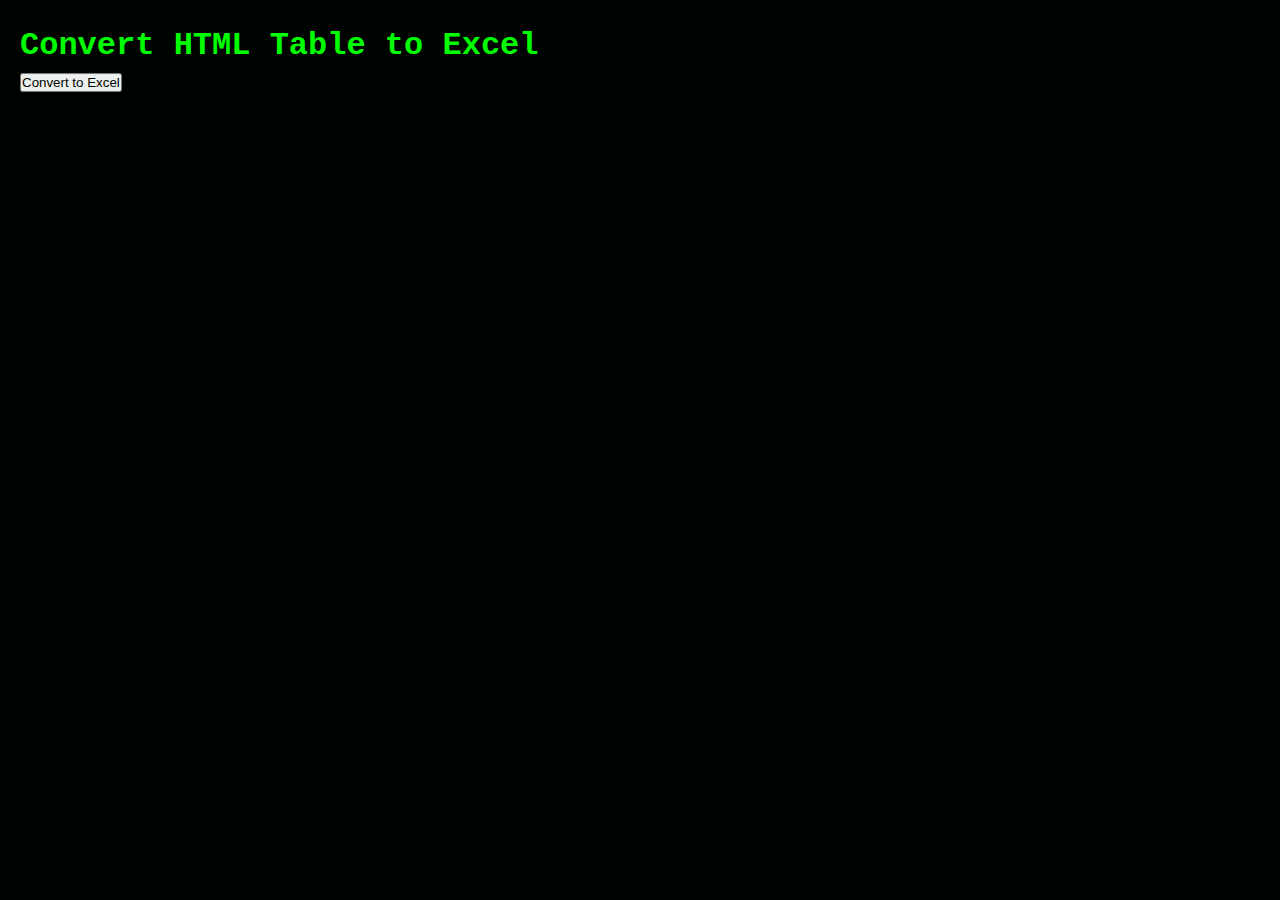
<file: index.html>
<!DOCTYPE html>
<html lang="en">
<head>
    <meta charset="UTF-8">
    <meta name="viewport" content="width=device-width, initial-scale=1.0">
    <title>HTML Table to Excel Converter</title>
    <link rel="stylesheet" href="css/style.css"> <!-- If you have custom styles -->
</head>
<body>
    <div class="container">
        <h1>Convert HTML Table to Excel</h1>
        <form id="uploadForm" enctype="multipart/form-data">
            <input type="file" id="htmlFile" name="htmlFile" accept=".txt, .html">
            <button type="submit">Convert to Excel</button>
        </form>
        <div id="downloadLink" style="margin-top: 20px;"></div>
    </div>

    <script src="js/script.js"></script> <!-- JavaScript to handle the upload and download -->
</body>
</html>
</file>
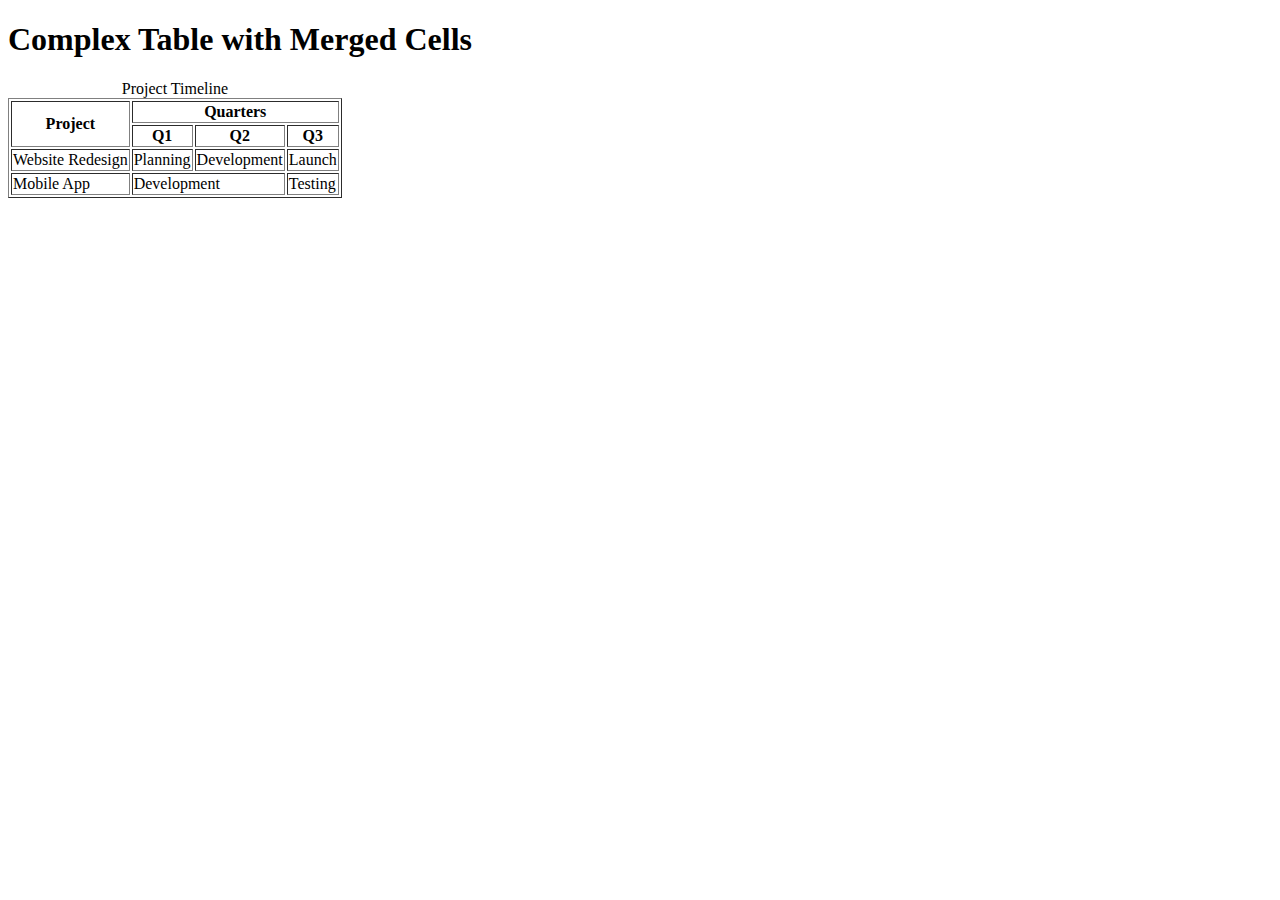
<file: test_complex.html>
<!DOCTYPE html>
<html>
<head>
    <title>Test Table 2 - Table with Colspan/Rowspan</title>
</head>
<body>
    <h1>Complex Table with Merged Cells</h1>
    <table border="1">
        <caption>Project Timeline</caption>
        <tr>
            <th rowspan="2">Project</th>
            <th colspan="3">Quarters</th>
        </tr>
        <tr>
            <th>Q1</th>
            <th>Q2</th>
            <th>Q3</th>
        </tr>
        <tr>
            <td>Website Redesign</td>
            <td>Planning</td>
            <td>Development</td>
            <td>Launch</td>
        </tr>
        <tr>
            <td>Mobile App</td>
            <td colspan="2">Development</td>
            <td>Testing</td>
        </tr>
    </table>
</body>
</html>
</file>
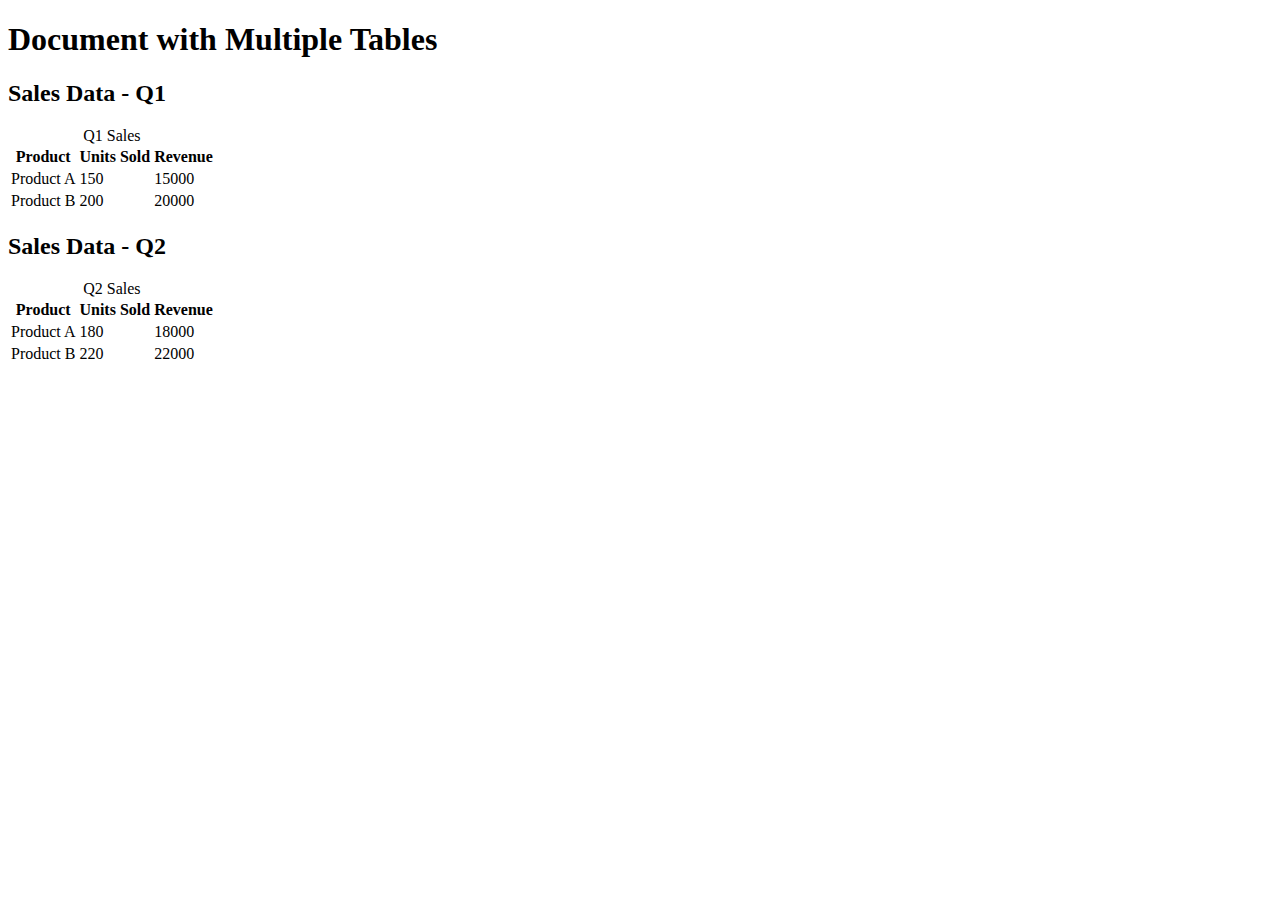
<file: test_multiple.html>
<!DOCTYPE html>
<html>
<head>
    <title>Test Table 3 - Multiple Tables</title>
</head>
<body>
    <h1>Document with Multiple Tables</h1>
    
    <h2>Sales Data - Q1</h2>
    <table id="salesQ1">
        <caption>Q1 Sales</caption>
        <tr>
            <th>Product</th>
            <th>Units Sold</th>
            <th>Revenue</th>
        </tr>
        <tr>
            <td>Product A</td>
            <td>150</td>
            <td>15000</td>
        </tr>
        <tr>
            <td>Product B</td>
            <td>200</td>
            <td>20000</td>
        </tr>
    </table>
    
    <h2>Sales Data - Q2</h2>
    <table id="salesQ2">
        <caption>Q2 Sales</caption>
        <tr>
            <th>Product</th>
            <th>Units Sold</th>
            <th>Revenue</th>
        </tr>
        <tr>
            <td>Product A</td>
            <td>180</td>
            <td>18000</td>
        </tr>
        <tr>
            <td>Product B</td>
            <td>220</td>
            <td>22000</td>
        </tr>
    </table>
</body>
</html>
</file>
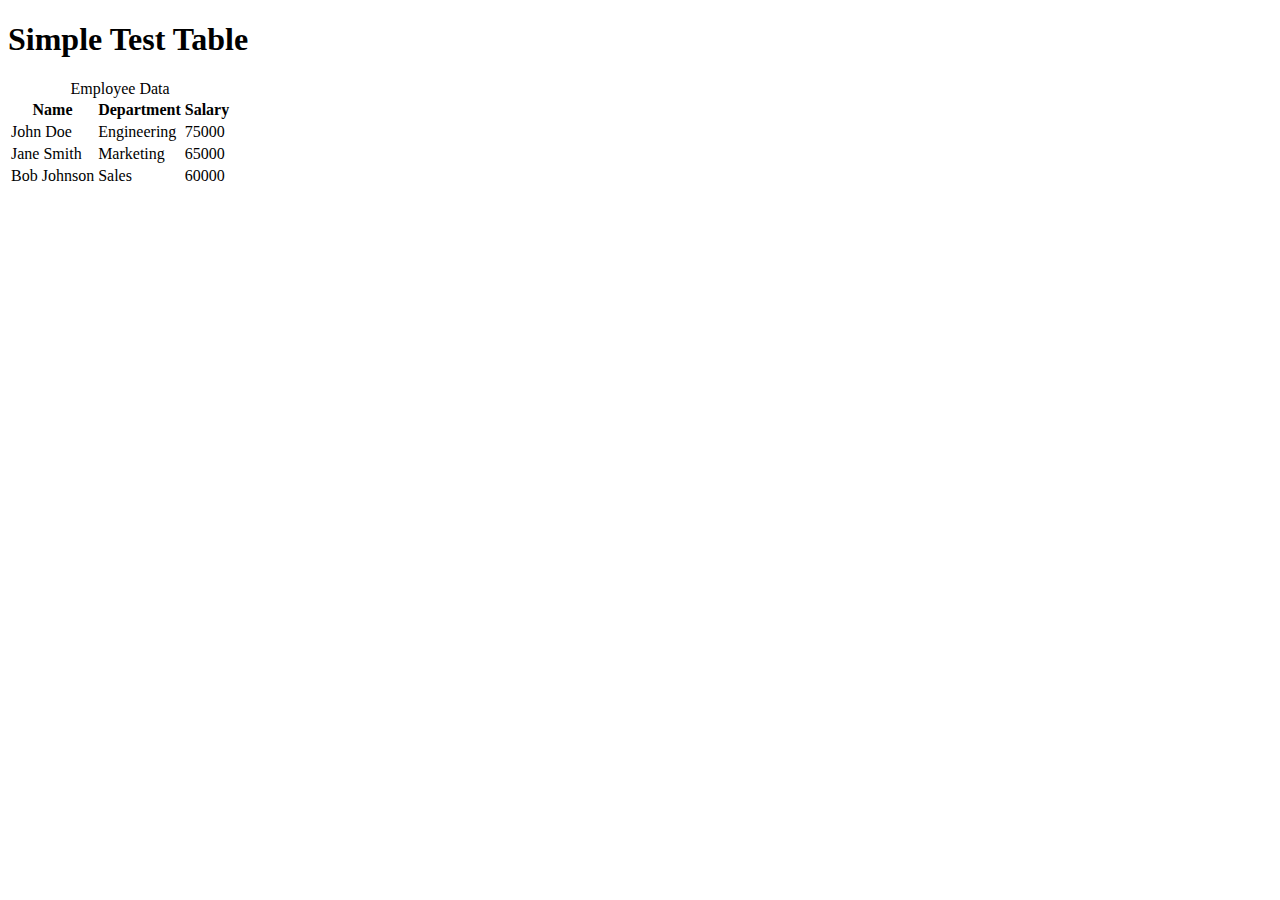
<file: test_simple.html>
<!DOCTYPE html>
<html>
<head>
    <title>Test Table 1 - Simple Table</title>
</head>
<body>
    <h1>Simple Test Table</h1>
    <table>
        <caption>Employee Data</caption>
        <tr>
            <th>Name</th>
            <th>Department</th>
            <th>Salary</th>
        </tr>
        <tr>
            <td>John Doe</td>
            <td>Engineering</td>
            <td>75000</td>
        </tr>
        <tr>
            <td>Jane Smith</td>
            <td>Marketing</td>
            <td>65000</td>
        </tr>
        <tr>
            <td>Bob Johnson</td>
            <td>Sales</td>
            <td>60000</td>
        </tr>
    </table>
</body>
</html>
</file>
<file: css/style.css>
/* =====================================================
   HTML-to-XLSX Converter - Retro Professional Theme
   MS-DOS Terminal Inspired Design
   ===================================================== */

/* ============ CSS Variables ============ */
:root {
    --bg-primary: #000000;
    --bg-secondary: #0a0a0a;
    --bg-terminal: #001100;
    --color-primary: #00ff00;
    --color-secondary: #00cc00;
    --color-accent: #00ffff;
    --color-warning: #ffff00;
    --color-error: #ff0000;
    --color-text: #00ff00;
    --color-dim: #008800;
    --border-color: #00ff00;
    --font-mono: 'Courier New', Consolas, 'IBM Plex Mono', monospace;
    --scanline-opacity: 0.03;
    --glow-intensity: 0 0 5px var(--color-primary);
}

/* ============ Reset & Base Styles ============ */
* {
    margin: 0;
    padding: 0;
    box-sizing: border-box;
}

body {
    font-family: var(--font-mono);
    background: var(--bg-primary);
    color: var(--color-text);
    line-height: 1.6;
    min-height: 100vh;
    padding: 20px;
    position: relative;
    overflow-x: hidden;
}

/* Scanline effect overlay */
body::before {
    content: '';
    position: fixed;
    top: 0;
    left: 0;
    width: 100%;
    height: 100%;
    pointer-events: none;
    background: repeating-linear-gradient(
        0deg,
        rgba(0, 255, 0, var(--scanline-opacity)) 0px,
        transparent 1px,
        transparent 2px,
        rgba(0, 255, 0, var(--scanline-opacity)) 3px
    );
    z-index: 9999;
}

/* ============ Terminal Container ============ */
.terminal-container {
    max-width: 1000px;
    margin: 0 auto;
    background: var(--bg-terminal);
    border: 3px solid var(--border-color);
    box-shadow: 
        0 0 20px rgba(0, 255, 0, 0.3),
        inset 0 0 100px rgba(0, 255, 0, 0.05);
    padding: 30px;
    position: relative;
}

/* Terminal header bar */
.terminal-container::before {
    content: '█ HTML-TO-XLSX.EXE';
    position: absolute;
    top: -3px;
    left: -3px;
    right: -3px;
    background: var(--border-color);
    color: var(--bg-primary);
    padding: 5px 15px;
    font-weight: bold;
    font-size: 14px;
    letter-spacing: 1px;
}

/* ============ Header Section ============ */
.header {
    text-align: center;
    margin-bottom: 40px;
    padding-bottom: 20px;
    border-bottom: 2px solid var(--border-color);
}

.ascii-title {
    font-size: 32px;
    line-height: 1.2;
    margin-bottom: 15px;
    color: var(--color-primary);
    text-shadow: var(--glow-intensity);
    letter-spacing: 4px;
    font-weight: bold;
    font-family: var(--font-mono);
}

.tagline {
    color: var(--color-secondary);
    font-size: 14px;
    margin-bottom: 8px;
}

.version {
    color: var(--color-dim);
    font-size: 12px;
}

/* ============ Input Method Selector ============ */
.input-selector {
    display: flex;
    gap: 10px;
    margin-bottom: 30px;
    justify-content: center;
}

.selector-btn {
    background: transparent;
    border: 2px solid var(--color-dim);
    color: var(--color-dim);
    padding: 10px 30px;
    font-family: var(--font-mono);
    font-size: 14px;
    cursor: pointer;
    transition: all 0.2s;
    text-transform: uppercase;
    letter-spacing: 1px;
}

.selector-btn:hover {
    border-color: var(--color-secondary);
    color: var(--color-secondary);
    box-shadow: 0 0 10px rgba(0, 255, 0, 0.3);
}

.selector-btn.active {
    border-color: var(--color-primary);
    color: var(--bg-primary);
    background: var(--color-primary);
    box-shadow: 0 0 15px rgba(0, 255, 0, 0.5);
    font-weight: bold;
}

/* ============ Input Areas ============ */
.input-area {
    display: none;
    margin-bottom: 30px;
}

.input-area.active {
    display: block;
}

.input-label {
    display: block;
    margin-bottom: 10px;
    color: var(--color-accent);
    font-size: 14px;
}

.input-label::before {
    content: '> ';
}

/* File Upload Area */
.file-upload-zone {
    border: 2px dashed var(--border-color);
    padding: 40px;
    text-align: center;
    background: rgba(0, 255, 0, 0.02);
    cursor: pointer;
    transition: all 0.3s;
}

.file-upload-zone:hover {
    background: rgba(0, 255, 0, 0.05);
    border-color: var(--color-accent);
}

.file-upload-zone.drag-over {
    background: rgba(0, 255, 0, 0.1);
    border-color: var(--color-accent);
    border-style: solid;
}

#htmlFile {
    display: none;
}

.upload-icon {
    font-size: 48px;
    margin-bottom: 15px;
    display: block;
}

.upload-text {
    color: var(--color-secondary);
    margin-bottom: 10px;
}

.upload-hint {
    color: var(--color-dim);
    font-size: 12px;
}

.file-info {
    margin-top: 20px;
    padding: 15px;
    background: rgba(0, 255, 0, 0.05);
    border: 1px solid var(--color-secondary);
    display: none;
}

.file-info.show {
    display: block;
}

/* HTML Paste Area */
.paste-container {
    position: relative;
}

#htmlPaste {
    width: 100%;
    min-height: 300px;
    background: rgba(0, 255, 0, 0.02);
    border: 2px solid var(--border-color);
    color: var(--color-text);
    font-family: var(--font-mono);
    font-size: 13px;
    padding: 15px;
    resize: vertical;
    outline: none;
}

#htmlPaste:focus {
    background: rgba(0, 255, 0, 0.05);
    border-color: var(--color-accent);
    box-shadow: 0 0 10px rgba(0, 255, 0, 0.2);
}

#htmlPaste::placeholder {
    color: var(--color-dim);
}

.char-counter {
    text-align: right;
    margin-top: 5px;
    color: var(--color-dim);
    font-size: 12px;
}

.paste-actions {
    margin-top: 10px;
}

/* ============ Action Buttons ============ */
.action-controls {
    display: flex;
    gap: 15px;
    margin-bottom: 30px;
    justify-content: center;
}

.btn {
    background: transparent;
    border: 2px solid var(--border-color);
    color: var(--color-primary);
    padding: 12px 40px;
    font-family: var(--font-mono);
    font-size: 14px;
    cursor: pointer;
    transition: all 0.2s;
    text-transform: uppercase;
    letter-spacing: 1px;
    position: relative;
}

.btn::before {
    content: '[ ';
}

.btn::after {
    content: ' ]';
}

.btn:hover {
    background: var(--color-primary);
    color: var(--bg-primary);
    box-shadow: 0 0 15px rgba(0, 255, 0, 0.5);
}

.btn:active {
    transform: scale(0.98);
}

.btn:disabled {
    opacity: 0.4;
    cursor: not-allowed;
    border-color: var(--color-dim);
    color: var(--color-dim);
}

.btn:disabled:hover {
    background: transparent;
    color: var(--color-dim);
    box-shadow: none;
}

.btn-secondary {
    border-color: var(--color-dim);
    color: var(--color-dim);
}

.btn-secondary:hover {
    background: var(--color-dim);
    color: var(--bg-primary);
}

/* ============ Status/Output Section ============ */
.status-section {
    min-height: 100px;
    margin-bottom: 30px;
}

.status-output {
    background: rgba(0, 255, 0, 0.02);
    border: 2px solid var(--color-dim);
    padding: 20px;
    min-height: 80px;
}

.status-line {
    margin-bottom: 8px;
    font-size: 13px;
}

.status-line::before {
    content: '$ ';
    color: var(--color-accent);
}

.status-ready {
    color: var(--color-primary);
}

.status-processing {
    color: var(--color-warning);
}

.status-error {
    color: var(--color-error);
}

.status-info {
    color: var(--color-accent);
}

/* Blinking cursor effect */
.cursor-blink {
    animation: blink 1s step-end infinite;
}

@keyframes blink {
    0%, 50% { opacity: 1; }
    51%, 100% { opacity: 0; }
}

/* Download section */
.download-section {
    margin-top: 20px;
    padding: 20px;
    background: rgba(0, 255, 255, 0.05);
    border: 2px solid var(--color-accent);
    display: none;
}

.download-section.show {
    display: block;
}

.download-link {
    display: inline-block;
    color: var(--color-accent);
    text-decoration: none;
    padding: 10px 20px;
    border: 2px solid var(--color-accent);
    margin-top: 10px;
    transition: all 0.2s;
}

.download-link:hover {
    background: var(--color-accent);
    color: var(--bg-primary);
    box-shadow: 0 0 15px rgba(0, 255, 255, 0.5);
}

/* Table selection UI */
.table-selection {
    background: rgba(0, 255, 0, 0.02);
    border: 2px solid var(--color-secondary);
    padding: 20px;
    margin-top: 20px;
    display: none;
}

.table-selection.show {
    display: block;
}

.table-option {
    padding: 10px;
    margin: 10px 0;
    border: 1px solid var(--color-dim);
    cursor: pointer;
    transition: all 0.2s;
}

.table-option:hover {
    background: rgba(0, 255, 0, 0.05);
    border-color: var(--color-secondary);
}

.table-option input[type="checkbox"] {
    margin-right: 10px;
}

/* ============ Footer ============ */
.footer {
    text-align: center;
    padding-top: 20px;
    border-top: 2px solid var(--border-color);
    color: var(--color-dim);
    font-size: 12px;
}

.footer a {
    color: var(--color-secondary);
    text-decoration: none;
}

.footer a:hover {
    color: var(--color-accent);
    text-shadow: var(--glow-intensity);
}

/* ============ Responsive Design ============ */
@media (max-width: 768px) {
    body {
        padding: 10px;
    }

    .terminal-container {
        padding: 20px 15px;
    }

    .terminal-container::before {
        font-size: 12px;
        padding: 4px 10px;
    }

    .ascii-title {
        font-size: 20px;
        letter-spacing: 2px;
        margin-bottom: 10px;
    }

    .tagline {
        font-size: 11px;
    }

    .version {
        font-size: 10px;
    }

    .input-selector {
        flex-direction: column;
        gap: 8px;
    }

    .selector-btn {
        padding: 12px 20px;
        font-size: 12px;
        width: 100%;
    }

    .file-upload-zone {
        padding: 30px 15px;
    }

    .upload-icon {
        font-size: 36px;
    }

    .upload-text {
        font-size: 13px;
    }

    .upload-hint {
        font-size: 11px;
    }

    #htmlPaste {
        min-height: 200px;
        font-size: 12px;
        padding: 10px;
    }

    .action-controls {
        flex-direction: column;
        gap: 10px;
    }

    .btn {
        width: 100%;
        padding: 14px 30px;
        font-size: 13px;
    }

    .status-output {
        padding: 15px;
    }

    .status-line {
        font-size: 12px;
        word-break: break-word;
    }

    .footer {
        font-size: 10px;
    }

    .footer p {
        margin-bottom: 5px;
    }
}

@media (max-width: 480px) {
    body {
        padding: 5px;
    }

    .terminal-container {
        padding: 15px 10px;
        border-width: 2px;
    }

    .terminal-container::before {
        font-size: 10px;
        padding: 3px 8px;
    }

    .ascii-title {
        font-size: 16px;
        letter-spacing: 1px;
        line-height: 1;
    }

    .tagline {
        font-size: 10px;
    }

    .version {
        font-size: 9px;
    }

    .input-label {
        font-size: 12px;
    }

    .file-upload-zone {
        padding: 20px 10px;
    }

    .upload-icon {
        font-size: 30px;
        margin-bottom: 10px;
    }

    .upload-text {
        font-size: 12px;
    }

    .upload-hint {
        font-size: 10px;
    }

    .btn {
        padding: 12px 20px;
        font-size: 12px;
    }

    .status-output {
        padding: 12px;
    }

    .char-counter {
        font-size: 11px;
    }
}

/* ============ Utility Classes ============ */
.hidden {
    display: none !important;
}

.text-center {
    text-align: center;
}

.mt-20 {
    margin-top: 20px;
}

.mb-20 {
    margin-bottom: 20px;
}
</file>
